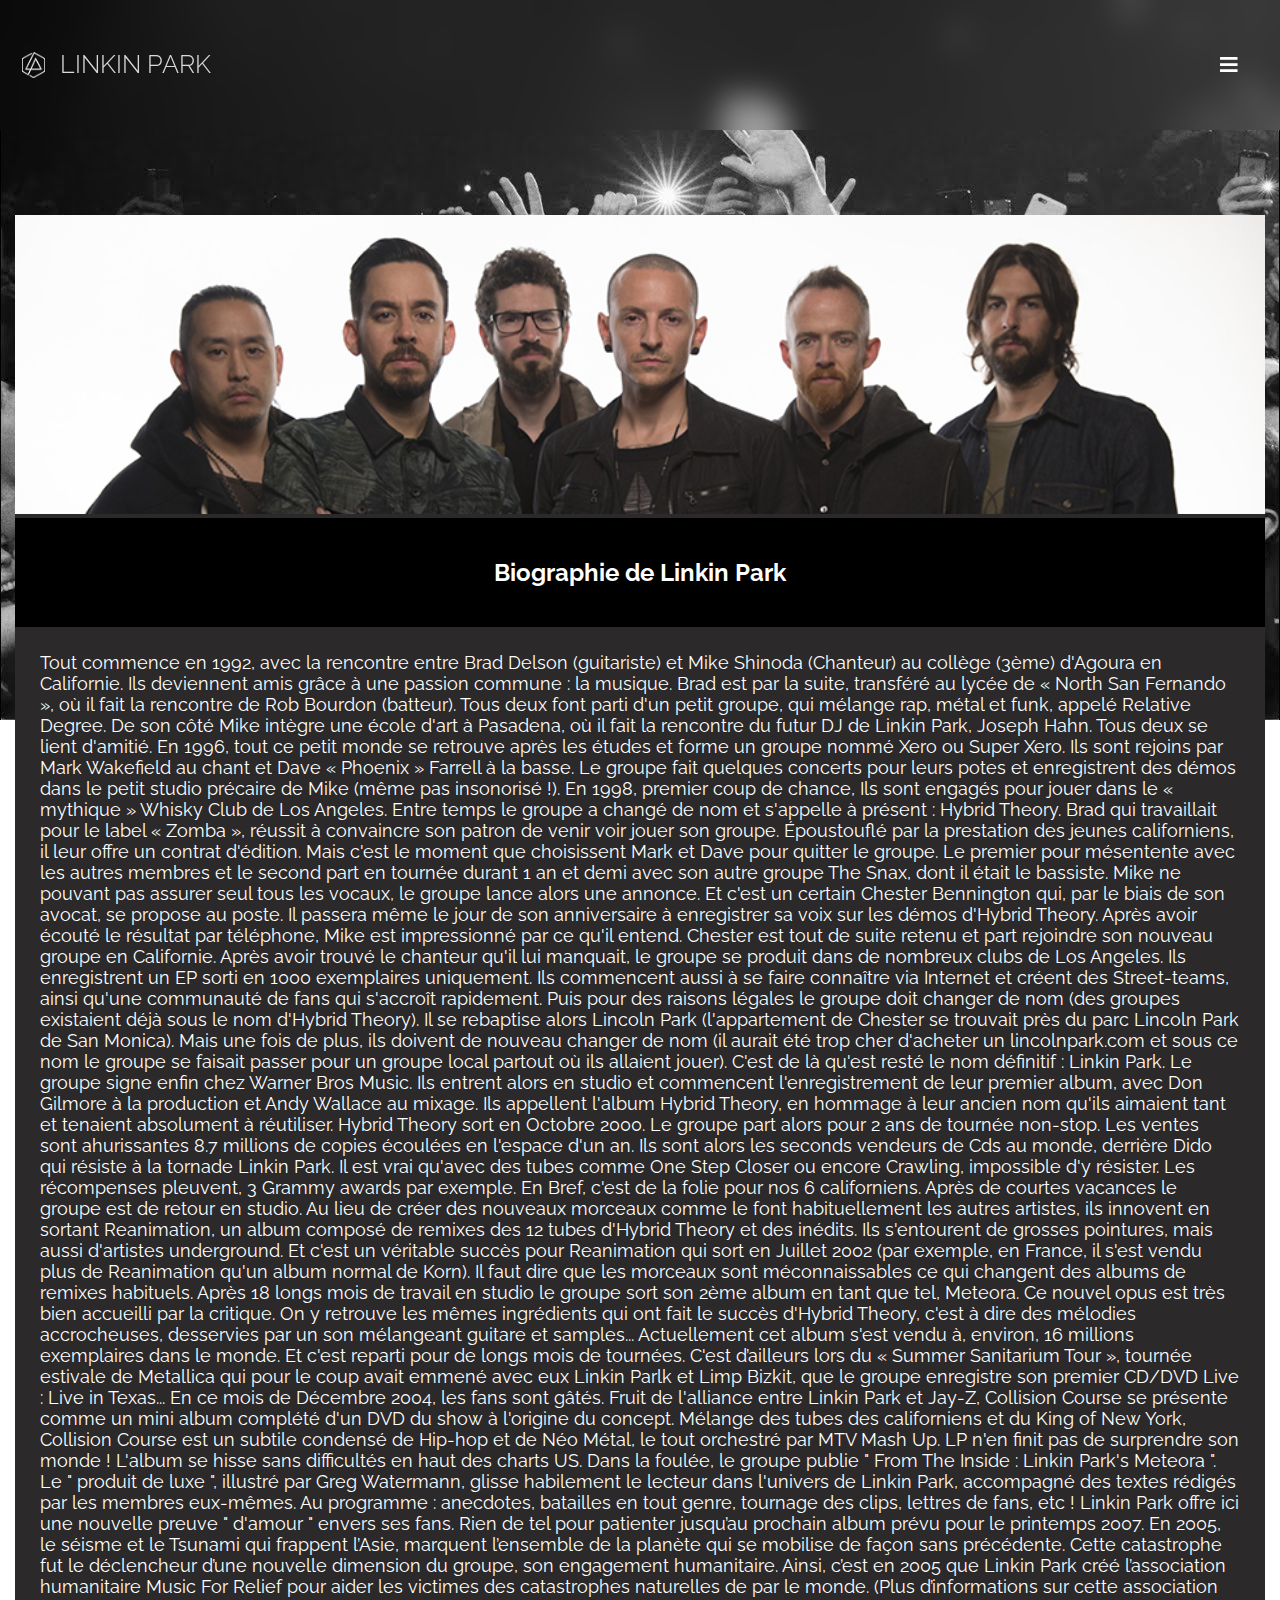
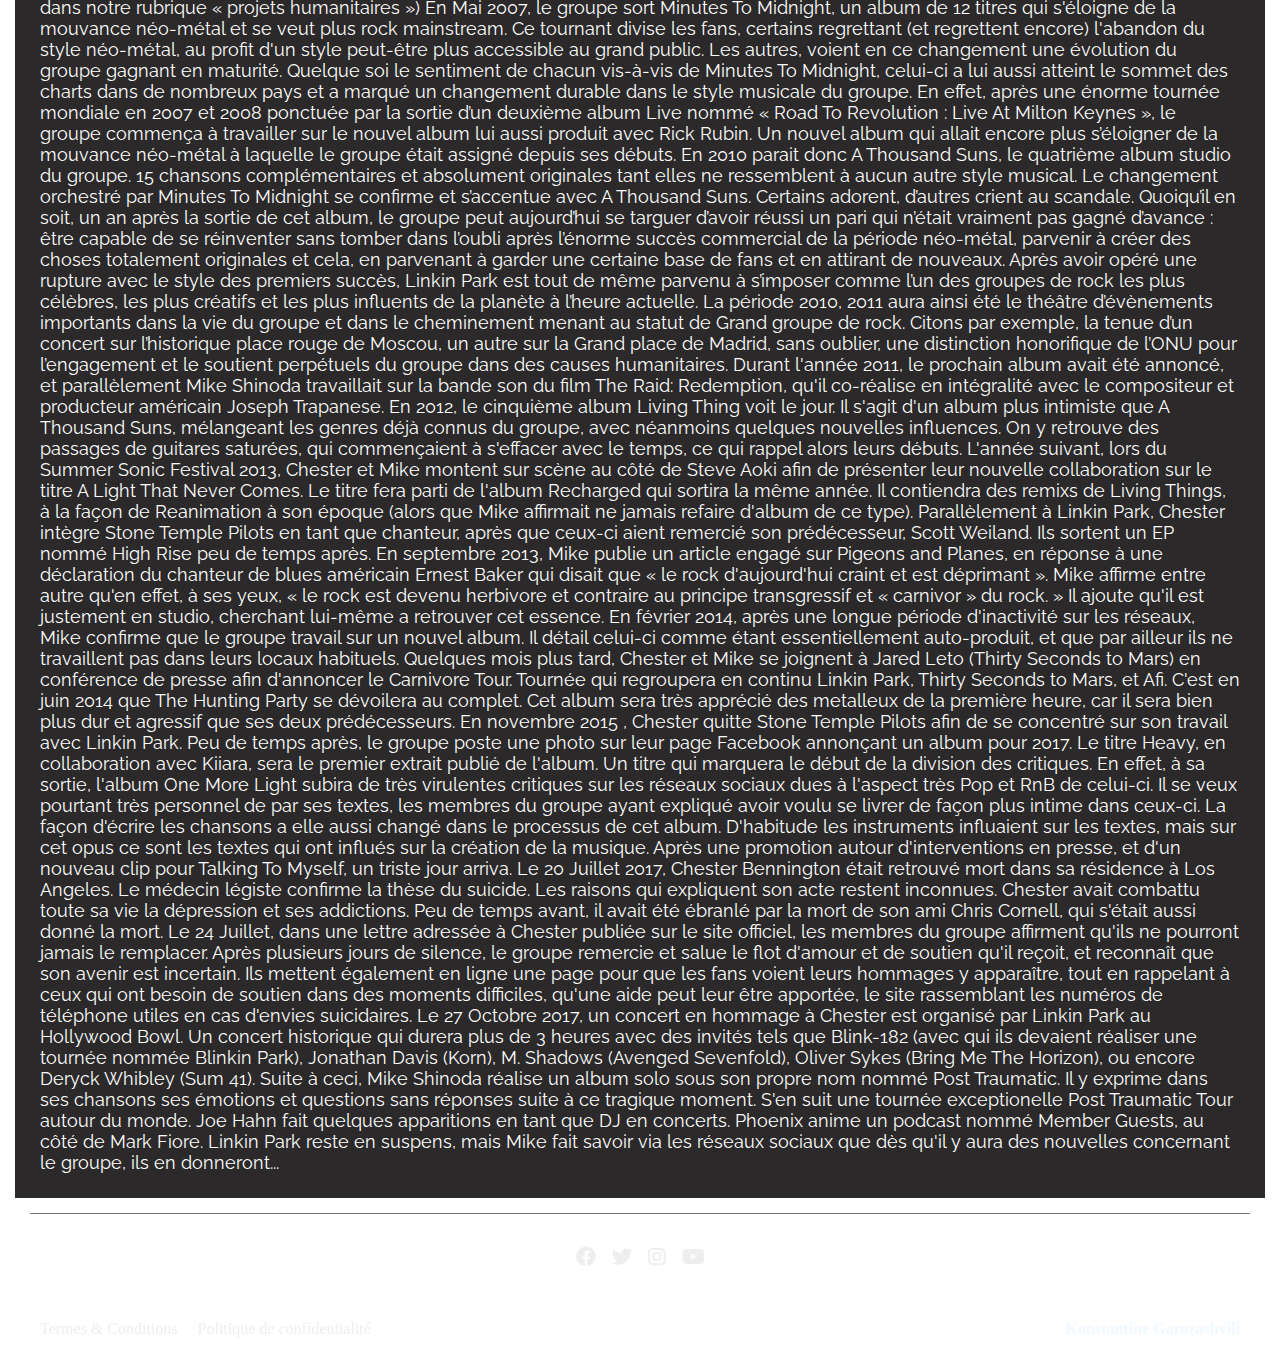
<file: Biographie.html>
<!DOCTYPE html>
<html lang="fr">
<head>
    <meta charset="UTF-8">
    <meta name="viewport" content="width=device-width, initial-scale=1.0">
    <title>Linkin Park</title>
    <link rel="stylesheet" href="css/fansite.css">
    <link rel="stylesheet" href="css/contents.css">
    <link rel="preconnect" href="https://fonts.googleapis.com">
    <link rel="preconnect" href="https://fonts.gstatic.com" crossorigin>
    <link href="https://fonts.googleapis.com/css2?family=Raleway:ital,wght@0,100..900;1,100..900&display=swap" rel="stylesheet">
    <link rel="stylesheet" href="https://cdnjs.cloudflare.com/ajax/libs/font-awesome/4.7.0/css/font-awesome.min.css">
    <link rel="stylesheet" href="mobile.css">
    <link rel="stylesheet" href="https://cdnjs.cloudflare.com/ajax/libs/font-awesome/5.15.3/css/all.min.css" />
    <style>
      main > .top-sc {
    display: flex;
justify-content: center;
flex-direction: column; 
width: 100%;
opacity: 1;

background-color: rgb(43, 41, 41);}
    </style>
</head>
<body>
    
    <header>
       
        <nav id="navbar">
            
          <div id="logo">
            <a href="index.html" style="display: flex;" ><img src="images/linkin-park.png"></a>
            <a href="index.html" id="logotxt">Linkin Park</a>
            </div>
            
            <div id="navbar-right" class="rightnav">
              <a href="javascript:void(0);" class="icon" onclick="myFunction()">
                <i class="fa fa-bars"></i>
              </a>
                <a href="index.html">Accueil</a>
                <a href="https://www.youtube.com/channel/UCZU9T1ceaOgwfLRq7OKFU4Q" target="_blank">Vidéos</a>
                <a href="Biographie.html" target="_blank">Biographie</a>
                <a href="https://www.linkinpark.fr/contact" target="_blank">Contact</a>
                
            </div>
        </nav>
    
    </header>

    <!-- <video id="background-video" autoplay loop muted poster="https://www.google.com/url?sa=i&url=https%3A%2F%2Fsoundcloud.com%2Fdvxss%2Flinkin-park-crawling-dvxss-bootleg&psig=AOvVaw0JQC0y5m6ocydMsgrdBNgE&ust=1714722292273000&source=images&cd=vfe&opi=89978449&ved=0CBIQjRxqFwoTCLj9kby87oUDFQAAAAAdAAAAABAE">
      <source src="videos/crawling.mp4" type="video/mp4">
    </video> -->
    
    
<main>

    <section class="top-sc">

      <div class="headerphoto"><img src="images/biographie-linkin-park.jpg" width="100%" style="opacity: 1;" ></div>

      <div class="headerinfo"><h2 style="text-align: center;">Biographie de Linkin Park</h2></div>
      
      <article class="content">
        
        <p>


            Tout commence en 1992, avec la rencontre entre Brad Delson (guitariste) et Mike Shinoda (Chanteur) au collège (3ème) d'Agoura en Californie. Ils deviennent amis grâce à une passion commune : la musique. Brad est par la suite, transféré au lycée de « North San Fernando », où il fait la rencontre de Rob Bourdon (batteur). Tous deux font parti d'un petit groupe, qui mélange rap, métal et funk, appelé Relative Degree. De son côté Mike intègre une école d'art à Pasadena, où il fait la rencontre du futur DJ de Linkin Park, Joseph Hahn. Tous deux se lient d'amitié.

            En 1996, tout ce petit monde se retrouve après les études et forme un groupe nommé Xero ou Super Xero. Ils sont rejoins par Mark Wakefield au chant et Dave « Phoenix » Farrell à la basse. Le groupe fait quelques concerts pour leurs potes et enregistrent des démos dans le petit studio précaire de Mike (même pas insonorisé !).
            
            
            En 1998, premier coup de chance, Ils sont engagés pour jouer dans le « mythique » Whisky Club de Los Angeles. Entre temps le groupe a changé de nom et s'appelle à présent : Hybrid Theory. Brad qui travaillait pour le label « Zomba », réussit à convaincre son patron de venir voir jouer son groupe. Époustouflé par la prestation des jeunes californiens, il leur offre un contrat d'édition. Mais c'est le moment que choisissent Mark et Dave pour quitter le groupe. Le premier pour mésentente avec les autres membres et le second part en tournée durant 1 an et demi avec son autre groupe The Snax, dont il était le bassiste.
            
            Mike ne pouvant pas assurer seul tous les vocaux, le groupe lance alors une annonce. Et c'est un certain Chester Bennington qui, par le biais de son avocat, se propose au poste. Il passera même le jour de son anniversaire à enregistrer sa voix sur les démos d'Hybrid Theory. Après avoir écouté le résultat par téléphone, Mike est impressionné par ce qu'il entend. Chester est tout de suite retenu et part rejoindre son nouveau groupe en Californie.
            
            Après avoir trouvé le chanteur qu'il lui manquait, le groupe se produit dans de nombreux clubs de Los Angeles. Ils enregistrent un EP sorti en 1000 exemplaires uniquement. Ils commencent aussi à se faire connaître via Internet et créent des Street-teams, ainsi qu'une communauté de fans qui s'accroît rapidement.
            
            Puis pour des raisons légales le groupe doit changer de nom (des groupes existaient déjà sous le nom d'Hybrid Theory). Il se rebaptise alors Lincoln Park (l'appartement de Chester se trouvait près du parc Lincoln Park de San Monica). Mais une fois de plus, ils doivent de nouveau changer de nom (il aurait été trop cher d'acheter un lincolnpark.com et sous ce nom le groupe se faisait passer pour un groupe local partout où ils allaient jouer). C'est de là qu'est resté le nom définitif : Linkin Park.
            
            Le groupe signe enfin chez Warner Bros Music. Ils entrent alors en studio et commencent l'enregistrement de leur premier album, avec Don Gilmore à la production et Andy Wallace au mixage. Ils appellent l'album Hybrid Theory, en hommage à leur ancien nom qu'ils aimaient tant et tenaient absolument à réutiliser. Hybrid Theory sort en Octobre 2000. Le groupe part alors pour 2 ans de tournée non-stop.
            
            Les ventes sont ahurissantes 8.7 millions de copies écoulées en l'espace d'un an. Ils sont alors les seconds vendeurs de Cds au monde, derrière Dido qui résiste à la tornade Linkin Park. Il est vrai qu'avec des tubes comme One Step Closer ou encore Crawling, impossible d'y résister. Les récompenses pleuvent, 3 Grammy awards par exemple. En Bref, c'est de la folie pour nos 6 californiens.
            
            Après de courtes vacances le groupe est de retour en studio. Au lieu de créer des nouveaux morceaux comme le font habituellement les autres artistes, ils innovent en sortant Reanimation, un album composé de remixes des 12 tubes d'Hybrid Theory et des inédits. Ils s'entourent de grosses pointures, mais aussi d'artistes underground. Et c'est un véritable succès pour Reanimation qui sort en Juillet 2002 (par exemple, en France, il s'est vendu plus de Reanimation qu'un album normal de Korn). Il faut dire que les morceaux sont méconnaissables ce qui changent des albums de remixes habituels.
            
            Après 18 longs mois de travail en studio le groupe sort son 2ème album en tant que tel, Meteora. Ce nouvel opus est très bien accueilli par la critique. On y retrouve les mêmes ingrédients qui ont fait le succès d'Hybrid Theory, c'est à dire des mélodies accrocheuses, desservies par un son mélangeant guitare et samples... Actuellement cet album s'est vendu à, environ, 16 millions exemplaires dans le monde.
            
            Et c'est reparti pour de longs mois de tournées. C'est d’ailleurs lors du « Summer Sanitarium Tour », tournée estivale de Metallica qui pour le coup avait emmené avec eux Linkin Parlk et Limp Bizkit, que le groupe enregistre son premier CD/DVD Live : Live in Texas...
            
            En ce mois de Décembre 2004, les fans sont gâtés.
            Fruit de l'alliance entre Linkin Park et Jay-Z, Collision Course se présente comme un mini album complété d'un DVD du show à l'origine du concept. Mélange des tubes des californiens et du King of New York, Collision Course est un subtile condensé de Hip-hop et de Néo Métal, le tout orchestré par MTV Mash Up. LP n'en finit pas de surprendre son monde ! L'album se hisse sans difficultés en haut des charts US.
            Dans la foulée, le groupe publie " From The Inside : Linkin Park's Meteora ". Le " produit de luxe ", illustré par Greg Watermann, glisse habilement le lecteur dans l'univers de Linkin Park, accompagné des textes rédigés par les membres eux-mêmes. Au programme : anecdotes, batailles en tout genre, tournage des clips, lettres de fans, etc ! Linkin Park offre ici une nouvelle preuve " d'amour " envers ses fans.
            Rien de tel pour patienter jusqu’au prochain album prévu pour le printemps 2007.
            
            En 2005, le séisme et le Tsunami qui frappent l’Asie, marquent l’ensemble de la planète qui se mobilise de façon sans précédente. Cette catastrophe fut le déclencheur d’une nouvelle dimension du groupe, son engagement humanitaire. Ainsi, c’est en 2005 que Linkin Park créé l’association humanitaire Music For Relief pour aider les victimes des catastrophes naturelles de par le monde.
            (Plus d’informations sur cette association dans notre rubrique « projets humanitaires »)
            
            
            En Mai 2007, le groupe sort Minutes To Midnight, un album de 12 titres qui s'éloigne de la mouvance néo-métal et se veut plus rock mainstream. Ce tournant divise les fans, certains regrettant (et regrettent encore) l'abandon du style néo-métal, au profit d'un style peut-être plus accessible au grand public. Les autres, voient en ce changement une évolution du groupe gagnant en maturité. Quelque soi le sentiment de chacun vis-à-vis de Minutes To Midnight, celui-ci a lui aussi atteint le sommet des charts dans de nombreux pays et a marqué un changement durable dans le style musicale du groupe. 
            
            En effet, après une énorme tournée mondiale en 2007 et 2008 ponctuée par la sortie d’un deuxième album Live nommé « Road To Revolution : Live At Milton Keynes »,  le groupe commença à travailler sur le nouvel album lui aussi produit avec Rick Rubin. Un nouvel album qui allait encore plus s’éloigner de la mouvance néo-métal à laquelle le groupe était assigné depuis ses débuts.
            
            En 2010 parait donc A Thousand Suns, le quatrième album studio du groupe. 15 chansons complémentaires et absolument originales tant elles ne ressemblent à aucun autre style musical. Le changement orchestré par Minutes To Midnight se confirme et s’accentue avec A Thousand Suns. Certains adorent, d’autres crient au scandale. Quoiqu’il en soit, un an après la sortie de cet album, le groupe peut aujourd’hui se targuer d’avoir réussi un pari qui n’était vraiment pas gagné d’avance : être capable de se réinventer sans tomber dans l’oubli après l’énorme succès commercial de la période néo-métal, parvenir à créer des choses totalement originales et cela, en parvenant à garder une certaine base de fans et en attirant de nouveaux.
            
            Après avoir opéré une rupture avec le style des premiers succès, Linkin Park est tout de même parvenu à s’imposer comme l’un des groupes de rock les plus célèbres, les plus créatifs et les plus influents de la planète à l’heure actuelle. La période 2010, 2011 aura ainsi été le théâtre d’évènements importants dans la vie du groupe et dans le cheminement menant au statut de Grand groupe de rock. Citons par exemple, la tenue d’un concert sur l’historique place rouge de Moscou, un autre sur la Grand place de Madrid, sans oublier, une distinction honorifique de l’ONU pour l’engagement et le soutient perpétuels du groupe dans des causes humanitaires.
            
            Durant l'année 2011, le prochain album avait été annoncé, et parallèlement Mike Shinoda travaillait sur la bande son du film The Raid: Redemption, qu'il co-réalise en intégralité avec le compositeur et producteur américain Joseph Trapanese.
            
            En 2012, le cinquième album Living Thing voit le jour. Il s'agit d'un album plus intimiste que A Thousand Suns, mélangeant les genres déjà connus du groupe, avec néanmoins quelques nouvelles influences. On y retrouve des passages de guitares saturées, qui commençaient à s'effacer avec le temps, ce qui rappel alors leurs débuts.
            
            L'année suivant, lors du Summer Sonic Festival 2013, Chester et Mike montent sur scène au côté de Steve Aoki afin de présenter leur nouvelle collaboration sur le titre A Light That Never Comes. Le titre fera parti de l'album Recharged qui sortira la même année. Il contiendra des remixs de Living Things, à la façon de Reanimation à son époque (alors que Mike affirmait ne jamais refaire d'album de ce type). Parallèlement à Linkin Park, Chester intègre Stone Temple Pilots en tant que chanteur, après que ceux-ci aient remercié son prédécesseur, Scott Weiland. Ils sortent un EP nommé High Rise peu de temps après.
            
            En septembre 2013, Mike publie un article engagé sur Pigeons and Planes, en réponse à une déclaration du chanteur de blues américain Ernest Baker qui disait que « le rock d'aujourd'hui craint et est déprimant ». Mike affirme entre autre qu'en effet, à ses yeux, « le rock est devenu herbivore et contraire au principe transgressif et « carnivor » du rock. » Il ajoute qu'il est justement en studio, cherchant lui-même a retrouver cet essence.
            
            En février 2014, après une longue période d'inactivité sur les réseaux, Mike confirme que le groupe travail sur un nouvel album. Il détail celui-ci comme étant essentiellement auto-produit, et que par ailleur ils ne travaillent pas dans leurs locaux habituels. Quelques mois plus tard, Chester et Mike se joignent à Jared Leto (Thirty Seconds to Mars) en conférence de presse afin d'annoncer le Carnivore Tour. Tournée qui regroupera en continu Linkin Park, Thirty Seconds to Mars, et Afi.
            
            C'est en juin 2014 que The Hunting Party se dévoilera au complet. Cet album sera très apprécié des metalleux de la première heure, car il sera bien plus dur et agressif que ses deux prédécesseurs.
            
            En novembre 2015 , Chester quitte Stone Temple Pilots afin de se concentré sur son travail avec Linkin Park. Peu de temps après, le groupe poste une photo sur leur page Facebook annonçant un album pour 2017. Le titre Heavy, en collaboration avec Kiiara, sera le premier extrait publié de l'album. Un titre qui marquera le début de la division des critiques. En effet, à sa sortie, l'album One More Light subira de très virulentes critiques sur les réseaux sociaux dues à l'aspect très Pop et RnB de celui-ci. Il se veux pourtant très personnel de par ses textes, les membres du groupe ayant expliqué avoir voulu se livrer de façon plus intime dans ceux-ci. La façon d'écrire les chansons a elle aussi changé dans le processus de cet album. D'habitude les instruments influaient sur les textes, mais sur cet opus ce sont les textes qui ont influés sur la création de la musique.
            
            Après une promotion autour d'interventions en presse, et d'un nouveau clip pour Talking To Myself, un triste jour arriva.
            
            Le 20 Juillet 2017, Chester Bennington était retrouvé mort dans sa résidence à Los Angeles. Le médecin légiste confirme la thèse du suicide. Les raisons qui expliquent son acte restent inconnues. Chester avait combattu toute sa vie la dépression et ses addictions. Peu de temps avant, il avait été ébranlé par la mort de son ami Chris Cornell, qui s'était aussi donné la mort.
            
            Le 24 Juillet, dans une lettre adressée à Chester publiée sur le site officiel, les membres du groupe affirment qu'ils ne pourront jamais le remplacer. Après plusieurs jours de silence, le groupe remercie et salue le flot d'amour et de soutien qu'il reçoit, et reconnaît que son avenir est incertain. Ils mettent également en ligne une page pour que les fans voient leurs hommages y apparaître, tout en rappelant à ceux qui ont besoin de soutien dans des moments difficiles, qu'une aide peut leur être apportée, le site rassemblant les numéros de téléphone utiles en cas d'envies suicidaires.
            
            Le 27 Octobre 2017, un concert en hommage à Chester est organisé par Linkin Park au Hollywood Bowl. Un concert historique qui durera plus de 3 heures avec des invités tels que Blink-182 (avec qui ils devaient réaliser une tournée nommée Blinkin Park), Jonathan Davis (Korn), M. Shadows (Avenged Sevenfold), Oliver Sykes (Bring Me The Horizon), ou encore Deryck Whibley (Sum 41).
            
            Suite à ceci, Mike Shinoda réalise un album solo sous son propre nom nommé Post Traumatic. Il y exprime dans ses chansons ses émotions et questions sans réponses suite à ce tragique moment. S'en suit une tournée exceptionelle Post Traumatic Tour autour du monde.
            
            Joe Hahn fait quelques apparitions en tant que DJ en concerts.
            
            Phoenix anime un podcast nommé Member Guests, au côté de Mark Fiore.
            
            Linkin Park reste en suspens, mais Mike fait savoir via les réseaux sociaux que dès qu'il y aura des nouvelles concernant le groupe, ils en donneront...
            
        </p>
    </article>
    

        
  



  
    </section>

</main>
    
    
    
    
    
<footer>

  <!-- Footer social -->

  <section class="ft-social">

    <ul class="ft-social-list">

    <li><a href="https://www.facebook.com/linkinpark/?locale=fr_FR"><i class="fab fa-facebook"></i></a></li>

    <li><a href="https://twitter.com/linkinpark?ref_src=twsrc%5Egoogle%7Ctwcamp%5Eserp%7Ctwgr%5Eauthor"><i class="fab fa-twitter"></i></a></li>

    <li><a href="https://www.instagram.com/linkinpark/"><i class="fab fa-instagram"></i></a></li>

    <li><a href="https://www.youtube.com/channel/UCZU9T1ceaOgwfLRq7OKFU4Q"><i class="fab fa-youtube"></i></a></li>

    </ul>

  </section>

  

  <!-- Footer legal -->

  <section class="ft-legal">

    <ul class="ft-legal-list">

    <li><a href="#">Termes  &amp; Conditions</a></li>

    <li><a href="#">Politique de confidentialité</a></li>

    <li>&copy; 2024 Copyright La Plate Forme : <a href="#" style="color: aliceblue; font-weight: bold;">Konstantine Garozashvili</a></li>

    </ul>

  </section>

  </footer>



 <!-- for responsive hamburger menu -->
    <script>
      function myFunction() {
        var x = document.getElementById("navbar-right");
        if (x.className === "rightnav") {
          x.className += " responsive";
        } else {
          x.className = "rightnav";
        }
      }
      </script>

    <script>
        // When the user scrolls down 80px from the top of the document, resize the navbar's padding and the logo's font size
        window.onscroll = function() {scrollFunction()};
        
        function scrollFunction() {
          if (document.body.scrollTop > 80 || document.documentElement.scrollTop > 80) {
            document.getElementById("navbar").style.padding = "0px 0px";
            document.getElementById("logo").style.fontSize = "0px";
          } else {
            document.getElementById("navbar").style.padding = "20px 10px";
            document.getElementById("logo").style.fontSize = "35px";
          }
        }
        </script>

</body>
</html>
</file>
<file: css/fansite.css>
* {
    margin: 0; padding: 0; box-sizing: border-box;
}

body { 
    
    
     
    font-family: "Raleway", sans-serif;
    
  }

  #loader{

    position: fixed;

    left: 0px;

    top: 0px;

    width: 100%;

    height: 100%;

    z-index: 9999;

    background: url('//upload.wikimedia.org/wikipedia/commons/thumb/e/e5/Phi_fenomeni.gif/50px-Phi_fenomeni.gif')

                50% 50% no-repeat rgb(249,249,249);

  }




  /* starting of linkin park crawling my favourite :D video bg */

#background-video {

  width: 100vw;

  height: 100vh;

  object-fit: cover;

  position: fixed;

  left: 0;

  right: 0;

  top: 0;

  bottom: 0;

  z-index: -1;
}

  main { 

    font-family: "Raleway", sans-serif;

    }
  

  @media screen and (max-width: 580px) {

    nav.navbar {

      padding: 20px 10px !important;

    }

}




#navbar {

    overflow: hidden;
    
    padding: 20px 10px;

    transition: 0.4s;

    position: fixed;

    width: 100%;

    top: 0;

    z-index: 99;

    display: flex;

    justify-content: space-between;
  }
  div#logo {

    margin-left:50px ;

  }
  div#navbar-right{

    align-content: center;

    margin-right: 20px;
    
  }
  #navbar a {
    
    color: rgb(221, 217, 217);

    text-align: center;

    padding: 12px;

    text-decoration: none;

    font-size: 20px; 

    line-height: 25px;

    border-radius: 4px;

    font-weight: 300;

    font-family: "Raleway";

    text-transform: uppercase;
  }
  
  #navbar{
    
    font-size: 35px;

    font-weight: 100;

    transition: 0.4s;
  }
  
  #navbar a:hover {

    color: rgb(255, 255, 255);

    font-weight: 600;

    transition: 1s;

  }
  
 
  
  #logotxt{

 align-self: flex-start;

  }

  #navbar > #logo {
    display: flex;

    height: 90px;

    justify-content: row;
  }

  #navbar > #logo:nth-child(1) {

    display: flex;

    justify-content: center;

    align-items: center;
   }
  #navbar > #logo > a#logotxt  {

    margin-top: 2px;

    padding: 30px 0px; 

    font-size: 25px;

    white-space: nowrap;
  }
  
/* footer styleing */


ul {

  list-style: none;

  padding-left: 0;

}

footer {

  background-color: transparent;

  color: #fff;

  line-height: 1.5;

}

footer a {

  text-decoration: none;

  color: #eee;

}

footer > section.ft-main > div.ft-main-item ul li a:hover {

  transition: 1s;
  color: rgb(255, 255, 255);
    font-weight: 700;
    

}

.ft-title {

  color: #fff;

  font-family: "Raleway", sans-serif;

  font-size: 1.375rem;

  padding-bottom: 0.625rem;

}

.ft-main {

  padding: 1.25rem 1.875rem;

  display: flex;

  flex-wrap: wrap;

}

.ft-main-item {

  padding: 1.25rem;

  min-width: 12.5rem /*200px*/;

}
@media only screen and (min-width: 29.8125rem /*477px*/) {

  .ft-main {

      justify-content: space-around;

  }

}

@media only screen and (min-width: 77.5rem /*1240px*/ ) {

  .ft-main {

      justify-content: space-evenly;

  }

}
form {

  display: flex;

  flex-wrap: wrap;

}

input[type="email"] {

  border: 0;

  padding: 0.625rem;

  margin-top: 0.3125rem;

}

input[type="submit"] {

  background-color: transparent;

  backdrop-filter: blur(30px);
  
  color: white;

  cursor: pointer;

  border: 0;

  padding: 0.625rem 0.9375rem;

  margin-top: 0.3125rem;

}
.ft-social {

  padding: 0 1.875rem 1.25rem;

}

.ft-social-list {

  display: flex;

  justify-content: center;

  border-top: 1px #777 solid; 

  padding-top: 1.25rem;

}

.ft-social-list li {

  margin: 0.5rem;

  font-size: 1.25rem;

}
.ft-legal {

  padding: 0.9375rem 1.875rem;

  background-color: transparent;
    backdrop-filter: blur(10px);

}

.ft-legal-list {

  width: 100%;

  display: flex;

  flex-wrap: wrap;

}

.ft-legal-list li {

  margin: 0.125rem 0.625rem;

  white-space: nowrap;

}

/* one before the last child */

.ft-legal-list li:nth-last-child(2) {

  flex: 1;       /* same as flex-grow: 1; */

}
</file>
<file: css/contents.css>
main {
    
    margin-top:120px;

    padding:15px 15px;
  
    display: flex;

    width: 100%;

    justify-content: center;

    flex-direction: column;


}


div.videos > div > h3 {
  font-family: "Raleway";
  color: aliceblue;
}

main > .top-sc {
    display: flex;
justify-content: center;
flex-direction: column; 
width: 100%;
opacity: 0.9;

background-color: rgb(43, 41, 41);}



div.headerinfo {
    
   flex-grow: 1;
  
   padding: 40px;

   background-color: black;

   color: white;

}

div.headercont {
    display: flex;

    flex-direction: row;

    justify-content: space-around;

    flex-wrap: wrap;
}

div.headercont > div {
    width: 510px;

    margin: 10px;

    padding: 10px;

    text-align: center;

    border: 1px solid black;
    
}

div > h3 {

  margin: 10px;

}

div > p {

  text-align: left;

   padding: 10px;

  }
div > a {
  
  float: left; 
  
  padding: 10px;

}

div > h3  a {
  
  text-decoration: none; 
  
  color: black;

}


section.top-sc > div.videos {

display: flex;

justify-content: center;

flex-direction: row;

flex-wrap: wrap;

align-items: center;

margin: 10px;

}

section.top-sc > div.videos > div {

  margin: 10px 25px;

  text-align: center;

}



/* biographie content css */

article.content 
{

  display: flex;

  justify-content: center;

}

article.content p { 

  padding: 25px; color: white;

   columns:800px 2;

   column-gap: 30px;

   text-align: left;

  text-wrap: balance;

  font-size: 18px;
}
</file>
<file: mobile.css>
nav#navbar { 
    background: transparent;
    backdrop-filter: blur(15px);
    width: 100%;
    
    
}
body { background: #fff url(images/linkin-park-live.jpg) fixed no-repeat center top;

      background-size: 100%;
      font-family: "Open Sans";
      display: flex;
      min-height: 100vh;

      flex-direction: column;
  
      padding-top: 5rem;}
body > main {flex: 1;}
      


@media screen and (max-width: 375px){

    #navbar > #logo > a#logotxt {

        font-size: 0.9rem;
    }

    nav#navbar > div#logo > a > img {
        width: 60% !important;
      }

    nav#navbar > div#logo > a:first-child {
        padding: unset !important;
        justify-content: center;
    }


}


/* responsive hamburger menu */
@media screen and (max-width: 1637px) {
    .fa {
      margin: 0 auto !important; 
      color: rgb(255, 255, 255);
      
    }
  }

  @media screen and (max-width: 1621px) {

    div.headercont{
        
        justify-content: center;
    }
    
    
video {width: 100% !important;}

  

  div.headercont {
    display: flex;
    flex-direction: row;
    justify-content: left;
    flex-wrap: wrap;
}


section.top-sc > div.videos {
  display: flex;
  justify-content: left;
  flex-direction: row;
  flex-wrap: wrap;
  align-items: center;
  margin: 10px;
}


}










@media screen and (max-width: 1836px) {
    #navbar {
        display: flex;
        justify-content: column;

    }
    nav#navbar > div#navbar-right {

        text-align: center;
        display: flex;
        justify-content: center;
        margin-right: 20px;
        justify-content: row;
        flex-direction: column;
        align-items: flex-end;
    }


    nav#navbar > div#navbar-right > a:not(:first-child) {
        font-size: 0.9rem;
        margin-top: 3px;
        width: 120px;
        justify-content: center;
        
    }


    div#logo{
        margin:unset;
    }


    div#navbar-right {
        margin-right: unset;
      }
    nav#navbar > div#logo > a > img {
        width:90%;
    }













    #navbar-right a {
        display: none;
      }
      #navbar-right a.icon {
        display: block;
        align-items: center;
        height: 90px;
        display: flex;
      }














      .rightnav.responsive {
        position: relative;
        
        
      
      
      
      }


     


      div#logo {
        margin-left: unset;
      }


      














      .fa {
        margin: 0 auto !important; 
        
      }

      /* .rightnav.responsive .icon {
        position: absolute;
        right: 30px;
        top: 0;
        
      } */
      .rightnav.responsive a {
        display: flex !important;
        background: transparent;
        text-align: right;
        justify-content: right;
        margin: 0px 2px;
        z-index: 9999;
        
      }

      .rightnav {

        position: relative;
      
      }
      
      .rightnav.responsive a:not(:first-child) {
        background: transparent black;
      }
      .rightnav.responsive a {
        
        position: relative;
    
    font-size: 0.9rem;
        /* position: fixed;
        top: 105px;
        display: block;
        right: 70px;
        margin: 10px;
        z-index: 99999;
        right: 30px;
        justify-content: center;
        flex-direction: row;
        margin: 30px;
        padding: 30px; */
      }
    
    }
    

    .rightnav > .icon {
      display: none;
    }
</file>
